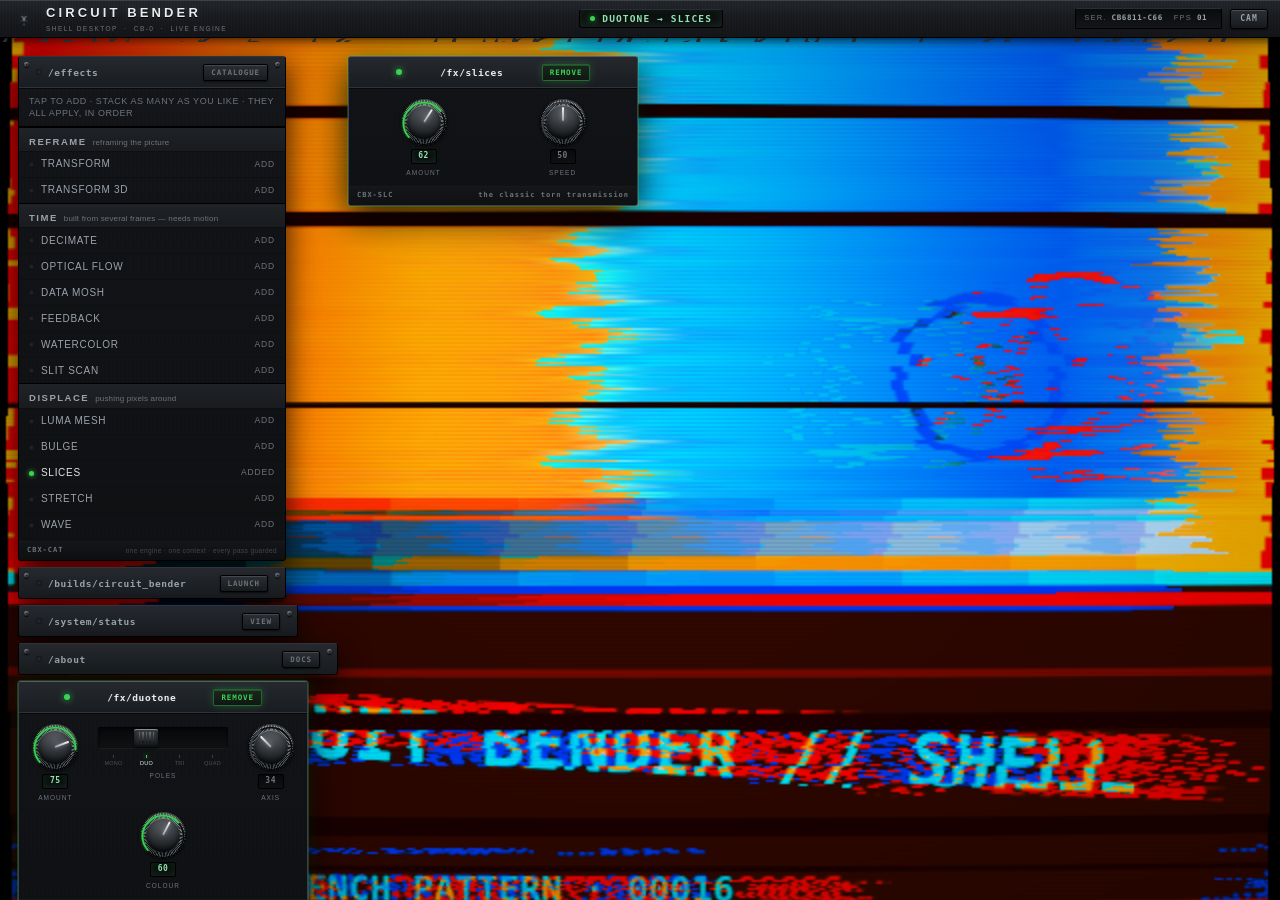
<file: index.html>
<!doctype html>
<html lang="en">
<head>
<meta charset="utf-8">
<meta name="viewport" content="width=device-width,initial-scale=1,viewport-fit=cover">
<meta name="theme-color" content="#0d0e10">
<meta name="apple-mobile-web-app-capable" content="yes">
<meta name="apple-mobile-web-app-status-bar-style" content="black-translucent">
<meta name="description" content="CIRCUIT BENDER SHELL — multi-build video synthesis and hardware signal bend environment running on WebGL2.">
<title>CIRCUIT BENDER // SHELL</title>
<link rel="stylesheet" href="assets/css/panel.css?v=32">
<link rel="stylesheet" href="assets/css/shell.css?v=32">
<link rel="icon" href="data:image/svg+xml,%3Csvg xmlns='http://www.w3.org/2000/svg' viewBox='0 0 32 32'%3E%3Crect width='32' height='32' fill='%230d0e10'/%3E%3Cpath d='M16 3 L18 14 L27 12 L19 17 L25 26 L16 19 L7 26 L13 17 L5 12 L14 14 Z' fill='%23e8eaed'/%3E%3C/svg%3E">
</head>
<body class="shell-body">

<!-- Single WebGL2 Canvas Stage: full-bleed background behind all panels -->
<canvas id="stage" class="shell-stage"></canvas>

<!-- Top Status / Header Bar -->
<header class="shell-head">
  <div class="shell-head__left">
    <div class="shell-head__mark" id="shell-brandmark"></div>
    <div class="shell-head__title">
      <b class="shell-head__name">CIRCUIT BENDER</b>
      <span class="shell-head__sub">SHELL DESKTOP &nbsp;·&nbsp; CB-0 &nbsp;·&nbsp; LIVE ENGINE</span>
    </div>
  </div>
  <div class="shell-head__center">
    <div class="shell-head__active-path">
      <span class="shell-head__dot"></span>
      <span id="shell-active-label">/builds/two_pole</span>
    </div>
  </div>
  <div class="shell-head__right">
    <div class="shell-head__plate">
      <span>SER.</span><b id="shell-serial">——</b>
      <span>FPS</span><b id="shell-fps">00</b>
    </div>
    <button type="button" class="shell-head__btn" id="shell-cam-btn" title="Toggle camera">CAM</button>
  </div>
</header>
<div class="shell-head__etch" id="shell-rule"></div>

<!-- Desktop Container containing all panels -->
<main class="shell-desktop" id="desktop">

  <!-- /effects — the catalogue. every effect, in the reference's own taxonomy -->
  <article class="shell-panel shell-panel--cat is-expanded" data-aux="cat" id="panel-cat">
    <header class="shell-panel__header">
      <i class="screw screw--tl"></i><i class="screw screw--tr"></i>
      <div class="shell-panel__title">
        <i class="shell-panel__led on"></i>
        <b class="shell-panel__path">/effects</b>
      </div>
      <div class="shell-panel__actions">
        <button type="button" class="shell-panel__act-btn on">CATALOGUE</button>
      </div>
    </header>
    <div class="shell-panel__body">
      <div class="cat-hint">tap to add &middot; stack as many as you like &middot; they all apply, in order</div>
      <div class="cat-list" id="cat-list"></div>
    </div>
    <footer class="shell-panel__footer">
      <span>CBX-CAT</span>
      <em>one engine &middot; one context &middot; every pass guarded</em>
    </footer>
  </article>

  <!-- /builds/circuit_bender -->
  <article class="shell-panel shell-panel--bender" data-aux="bender" id="panel-bender">
    <header class="shell-panel__header">
      <i class="screw screw--tl"></i><i class="screw screw--tr"></i>
      <div class="shell-panel__title">
        <i class="shell-panel__led"></i>
        <b class="shell-panel__path">/builds/circuit_bender</b>
      </div>
      <div class="shell-panel__actions">
        <button type="button" class="shell-panel__act-btn">LAUNCH</button>
      </div>
    </header>
    <div class="shell-panel__body">
      <div class="shell-bender-box">
        <div class="shell-bender-box__desc">
          <b>FULL INSTRUMENT RIG</b>
          <span>12 soldered bends &middot; 8-pin REWIRE matrix &middot; 16 modules &middot; 110 real controls</span>
        </div>
        <a href="bender/" class="shell-bender-launch">
          <b>OPEN CIRCUIT BENDER</b>
          <em>LAUNCH DEEP INSTRUMENT &rarr;</em>
        </a>
      </div>
    </div>
    <footer class="shell-panel__footer">
      <span>CB-1 HARDWARE</span>
      <em>dedicated deep surface · discrete build</em>
    </footer>
  </article>

  <!-- /system/status -->
  <article class="shell-panel shell-panel--sys" data-aux="status" id="panel-status">
    <header class="shell-panel__header">
      <i class="screw screw--tl"></i><i class="screw screw--tr"></i>
      <div class="shell-panel__title">
        <i class="shell-panel__led"></i>
        <b class="shell-panel__path">/system/status</b>
      </div>
      <div class="shell-panel__actions">
        <button type="button" class="shell-panel__act-btn">VIEW</button>
      </div>
    </header>
    <div class="shell-panel__body">
      <div class="shell-status-grid">
        <div class="shell-status-item">
          <span class="shell-status-item__k">FPS</span>
          <b class="shell-status-item__v" id="sys-fps">60</b>
        </div>
        <div class="shell-status-item">
          <span class="shell-status-item__k">FRAME TIME</span>
          <b class="shell-status-item__v" id="sys-ms">16.6ms</b>
        </div>
        <div class="shell-status-item">
          <span class="shell-status-item__k">BUFFER RES</span>
          <b class="shell-status-item__v" id="sys-res">640&times;480</b>
        </div>
        <div class="shell-status-item">
          <span class="shell-status-item__k">WEBGL CTX</span>
          <b class="shell-status-item__v">1 (SHARED)</b>
        </div>
        <div class="shell-status-item shell-status-item--wide">
          <span class="shell-status-item__k">SENSOR</span>
          <b class="shell-status-item__v" id="sys-sensor">OPENING…</b>
        </div>
        <div class="shell-status-item shell-status-item--wide">
          <span class="shell-status-item__k">ACTIVE BUILD</span>
          <b class="shell-status-item__v" id="sys-build">/builds/two_pole</b>
        </div>
      </div>
      <div class="shell-status-actions">
        <button type="button" class="shell-btn" id="sys-cam-btn"><b>FLIP CAMERA</b></button>
        <button type="button" class="shell-btn" id="sys-qual-btn"><b>QUAL: MID</b></button>
        <button type="button" class="shell-btn shell-btn--red" id="sys-reset-btn"><b>RESET PARAMS</b></button>
      </div>
    </div>
    <footer class="shell-panel__footer">
      <span>SYS-STAT</span>
      <em>live pipeline monitor · zero-overhead telemetry</em>
    </footer>
  </article>

  <!-- /about -->
  <article class="shell-panel shell-panel--about" data-aux="about" id="panel-about">
    <header class="shell-panel__header">
      <i class="screw screw--tl"></i><i class="screw screw--tr"></i>
      <div class="shell-panel__title">
        <i class="shell-panel__led"></i>
        <b class="shell-panel__path">/about</b>
      </div>
      <div class="shell-panel__actions">
        <button type="button" class="shell-panel__act-btn">DOCS</button>
      </div>
    </header>
    <div class="shell-panel__body">
      <div class="shell-about-content">
        <p class="shell-placeholder-note">[PLACEHOLDER &mdash; COPY TO BE PROVIDED BY OWNER]</p>
        <p>CIRCUIT BENDER SHELL (CB-0) is a multi-build visual workspace. All preset tiles and instruments execute live on a single shared WebGL2 video pipeline over a full-bleed camera stage.</p>
        <p>Select any tile or adjust its hardware knobs to route parameters into the signal path. The deep instrument with 12 soldered bends, probe wiring, and rack modulation is housed at <a href="bender/">/builds/circuit_bender</a>.</p>
      </div>
    </div>
    <footer class="shell-panel__footer">
      <span>ARCHIVE</span>
      <em>hardware specification · signal route map</em>
    </footer>
  </article>

</main>

<script src="assets/js/sigil.js?v=32"></script>
<script src="assets/js/ui.js?v=32"></script>
<script src="assets/js/engine.js?v=32"></script>
<script src="assets/js/shell.js?v=32"></script>
</body>
</html>
</file>
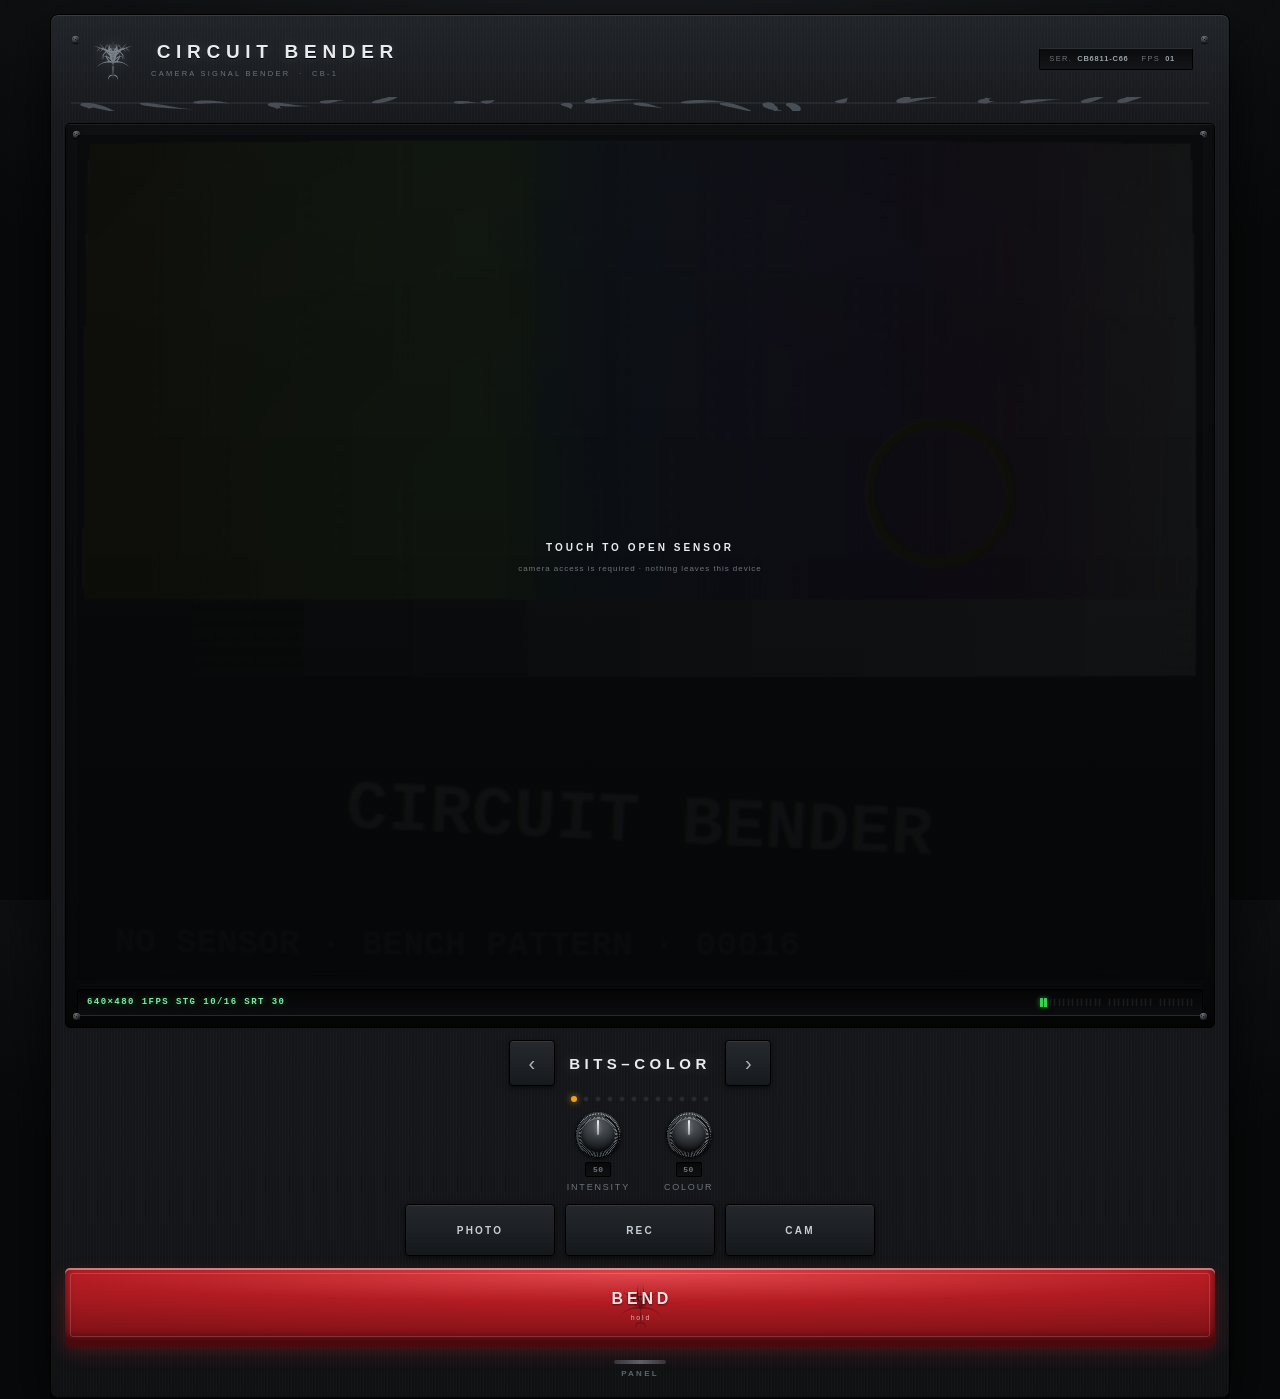
<file: bender/index.html>
<!doctype html>
<html lang="en">
<head>
<meta charset="utf-8">
<meta name="viewport" content="width=device-width,initial-scale=1,viewport-fit=cover">
<meta name="theme-color" content="#0d0e10">
<meta name="apple-mobile-web-app-capable" content="yes">
<meta name="apple-mobile-web-app-status-bar-style" content="black-translucent">
<meta name="description" content="CIRCUIT BENDER — bend your live camera signal in real time. Short the pins, turn the knobs, break the picture.">
<title>CIRCUIT BENDER</title>
<link rel="stylesheet" href="../assets/css/panel.css?v=32">
<link rel="icon" href="data:image/svg+xml,%3Csvg xmlns='http://www.w3.org/2000/svg' viewBox='0 0 32 32'%3E%3Crect width='32' height='32' fill='%230d0e10'/%3E%3Cpath d='M16 3 L18 14 L27 12 L19 17 L25 26 L16 19 L7 26 L13 17 L5 12 L14 14 Z' fill='%23e8eaed'/%3E%3C/svg%3E">
</head>
<body>

<div class="device">

  <!-- ══ head ══ -->
  <header class="head">
    <i class="screw screw--tl"></i><i class="screw screw--tr"></i>
    <div class="head__mark" id="brandmark"></div>
    <div class="head__id">
      <b class="head__name">CIRCUIT BENDER</b>
      <span class="head__sub">CAMERA SIGNAL BENDER &nbsp;·&nbsp; CB-1</span>
    </div>
    <div class="head__plate">
      <span>SER.</span><b id="serial">——</b>
      <span>FPS</span><b id="fps">00</b>
    </div>
  </header>
  <div class="etch" id="rule-a"></div>

  <!-- ══ front door — twelve shorts, two knobs, the shutter ══ -->
  <section class="front" id="front">

  <section class="screen">
    <div class="screen__bezel">
      <i class="screw screw--tl"></i><i class="screw screw--tr"></i>
      <i class="screw screw--bl"></i><i class="screw screw--br"></i>
      <div class="tube">
        <canvas id="glass"></canvas>
        <div class="tube__glare"></div>
        <div class="flash" id="flash"></div>
        <button class="start" id="start" type="button">
          <b>TOUCH TO OPEN SENSOR</b>
          <em>camera access is required · nothing leaves this device</em>
        </button>
      </div>
      <div class="strip">
        <div class="crt" id="crt">STANDBY</div>
        <div class="meters" id="meters"></div>
      </div>
    </div>
  </section>

    <!-- the twelve, by the pins they short -->
    <div class="bendsel">
      <button class="bendsel__arrow" id="bend-prev" type="button" aria-label="previous bend">&lsaquo;</button>
      <b class="bendsel__name" id="bend-name">&mdash;</b>
      <button class="bendsel__arrow" id="bend-next" type="button" aria-label="next bend">&rsaquo;</button>
    </div>
    <div class="bendsel__dots" id="bend-dots"></div>

    <div class="front__knobs" id="front-knobs"></div>

    <div class="front__row">
      <button class="fbtn" id="b-shot" type="button"><b>PHOTO</b></button>
      <button class="fbtn fbtn--rec" id="b-rec" type="button"><b>REC</b></button>
      <button class="fbtn" id="b-cam" type="button"><b>CAM</b></button>
    </div>

    <button class="big" id="b-bend" type="button">
      <span class="big__ring"></span>
      <b>BEND</b><em>hold</em>
    </button>

    <button class="deep-handle" id="deep-handle" type="button">
      <i></i><span>PANEL</span>
    </button>
  </section>

  <!-- ══ deep layer — the probe, then the knobs it earned ══ -->
  <div class="deep" id="deep">
  <button class="deep-close" id="deep-close" type="button" aria-label="close panel">CLOSE PANEL</button>

  <!-- ══ transport ══ -->
  <section class="transport">
    <div class="transport__grid">
      <button class="pb pb--amber" id="b-scram" type="button"><b>SCRAMBLE</b><em>R</em></button>
      <button class="pb" id="b-hold"  type="button"><b>HOLD</b><em>F</em></button>
      <button class="pb pb--red" id="b-kill"  type="button"><b>KILL</b><em>X</em></button>
      <button class="pb" id="b-qual"  type="button"><b>MID</b><em>res</em></button>
    </div>
  </section>

  <!-- ══ rewire — short two pins of the imaginary sensor chip together ══ -->
  <section class="wire">
    <div class="wire__head">
      <i class="wire__led" id="wire-led"></i>
      <b>REWIRE</b>
      <em>drag one pin onto another to short them · tap a wire to cut it</em>
    </div>

    <div class="chip" id="chip">
      <div class="chip__col chip__col--l" id="pins-l"></div>
      <div class="chip__ic">
        <span class="chip__notch"></span>
        <span class="chip__name">CBX&#8209;01</span>
      </div>
      <div class="chip__col chip__col--r" id="pins-r"></div>
      <svg class="chip__wires" id="chip-wires" aria-hidden="true"></svg>
    </div>

    <div class="wire__read" id="wire-read">CHIP INTACT — NO BRIDGES</div>

    <div class="bay">
      <div class="bay__lab">AUTO<br>MOVE</div>
      <div class="bay__jacks" id="patchbay"></div>
      <div class="bay__hint">drag one onto a knob &rarr; that knob moves by itself. PULL removes it.</div>
    </div>
  </section>

  <div class="etch" id="rule-b"></div>

  <!-- ══ rack ══ -->
  <main class="rack" id="rack"></main>

  <footer class="foot">
    <i class="screw screw--bl"></i><i class="screw screw--br"></i>
    <span>CIRCUIT BENDER CB-1 · NO SIGNAL LEAVES THIS DEVICE · <b id="foot-ser"></b></span>
    <span class="foot__keys">SPACE bend · R scramble · F hold · C frame · V tape · X kill
      &nbsp;|&nbsp; shift-drag = fine · double-click = default · tap a number to type one</span>
  </footer>
  </div><!-- /.deep -->
</div>

<script src="../assets/js/sigil.js?v=32"></script>
<script src="../assets/js/ui.js?v=32"></script>
<script src="../assets/js/engine.js?v=32"></script>
<script src="../assets/js/app.js?v=32"></script>
<script>document.getElementById('foot-ser').textContent = localStorage.getItem('circuitbender.serial')||'';</script>
</body>
</html>
</file>
<file: assets/css/panel.css>
/* ══════════════════════════════════════════════════════════════
   CIRCUIT BENDER CB-1 — enclosure

   Two references, held together:
   · SONY, c.1981-95 — graphite and brushed silver, ribbed slide switches,
     engraved scales with numerals, tiny wide-tracked type, restraint. The
     object is a real consumer product, not a kitchen-table build.
   · CYBER SIGILISM — the silkscreen. Hairline tapering thorns, barbed
     junctions, a bilateral spine. Grown from the unit's serial, so no two
     panels carry the same marks.
   ══════════════════════════════════════════════════════════════ */

:root{
  --bg:#08090a;
  --case:#141619;
  --panel:#191b1f;
  --panel-hi:#1f2226;
  --inset:#0c0d0f;
  --metal-a:#42464c;
  --metal-b:#22252a;
  --metal-c:#2c3036;
  --edge:#000;
  --hair:rgba(255,255,255,.055);
  --dim:#6d747b;
  --mid:#9aa2aa;
  --hot:#e9ecef;
  --red:#d8232a;
  --grn:#39d353;
  --amb:#f0a020;
  --blu:#4fc8ff;
  --gap:10px;
  --r:3px;
}

*{ box-sizing:border-box; margin:0; padding:0; }
html,body{ height:100%; }
body{
  background:
    radial-gradient(120% 80% at 50% -10%, #1b1e22 0%, transparent 60%),
    var(--bg);
  color:var(--mid);
  font:400 11px/1.4 -apple-system,BlinkMacSystemFont,"Helvetica Neue",Inter,Arial,sans-serif;
  -webkit-font-smoothing:antialiased;
  overscroll-behavior:none;
  -webkit-user-select:none; user-select:none;
  -webkit-tap-highlight-color:transparent;
  padding:14px 12px calc(14px + env(safe-area-inset-bottom));
}
body.is-fault{ filter:saturate(.2); }

/* ── the enclosure ─────────────────────────────────────────── */
.device{
  max-width:1180px; margin:0 auto;
  background:
    /* fine vertical brush, the way a Sony fascia catches light */
    repeating-linear-gradient(90deg, rgba(255,255,255,.014) 0 1px, transparent 1px 3px),
    linear-gradient(180deg, #212429 0%, #16181b 8%, #131518 92%, #0e1012 100%);
  border-radius:8px;
  border:1px solid #000;
  box-shadow:
    inset 0 1px 0 rgba(255,255,255,.10),
    inset 0 -1px 0 rgba(0,0,0,.9),
    0 22px 60px rgba(0,0,0,.75),
    0 2px 0 #000;
  padding:14px;
  position:relative;
}

/* ── screws ───────────────────────────────────────────────── */
.screw{
  position:absolute; width:7px; height:7px; border-radius:50%;
  background:radial-gradient(circle at 35% 30%, #6a6f76, #24272b 62%, #0d0f11);
  box-shadow:inset 0 .5px 0 rgba(255,255,255,.35), 0 1px 1px rgba(0,0,0,.8);
}
.screw::after{
  content:''; position:absolute; inset:2px 1px; border-radius:1px;
  background:linear-gradient(180deg, transparent 42%, rgba(0,0,0,.75) 42% 58%, transparent 58%);
  transform:rotate(28deg);
}
.screw--tl{ left:7px;  top:7px; }
.screw--tr{ right:7px; top:7px; }
.screw--bl{ left:7px;  bottom:7px; }
.screw--br{ right:7px; bottom:7px; }

/* ── head ─────────────────────────────────────────────────── */
.head{
  display:flex; align-items:center; gap:12px;
  padding:4px 22px 12px;
  position:relative;
}
.head__mark{ color:#7d868f; flex:0 0 auto; line-height:0;
  filter:drop-shadow(0 0 8px rgba(233,236,239,.14)); }
.head__id{ flex:1 1 auto; min-width:0; }
.head__name{
  display:block; font-size:19px; font-weight:800; letter-spacing:.30em;
  color:var(--hot); text-indent:.30em;
  text-shadow:0 1px 0 #000, 0 0 14px rgba(233,236,239,.16);
}
.head__sub{
  display:block; font-size:7.5px; letter-spacing:.30em; color:var(--dim);
  margin-top:3px;
}
.head__plate{
  flex:0 0 auto; display:flex; gap:5px; align-items:baseline;
  font-size:7.5px; letter-spacing:.18em; color:var(--dim);
  background:linear-gradient(180deg,#0a0b0c,#131518);
  border:1px solid #000; border-top-color:#2a2e33;
  border-radius:2px; padding:5px 9px;
}
.head__plate b{ color:var(--mid); font-weight:600; letter-spacing:.10em; }
.head__plate span + b{ margin-right:8px; }

/* ── sigil etch rule ──────────────────────────────────────── */
.etch{
  color:#474e56; line-height:0; margin:0 6px 12px;
  height:14px; overflow:hidden;
}
.etch svg{ width:100%; height:14px; display:block; }

/* ── top block: screen beside transport on a desk, stacked on a phone ── */
.top{
  display:grid; gap:12px; margin-bottom:12px;
  grid-template-columns:minmax(0,1.15fr) minmax(0,1fr);
  grid-template-areas:'screen transport' 'screen wire';
  align-items:start;
}
.screen{ grid-area:screen; }
.transport{ grid-area:transport; }
.wire{ grid-area:wire; }
@media (max-width:900px){
  .top{ grid-template-columns:1fr; grid-template-areas:'screen' 'transport' 'wire'; }
}
.screen__bezel{
  position:relative; padding:11px;
  background:linear-gradient(180deg,#0f1113,#08090a);
  border:1px solid #000;
  border-radius:5px;
  box-shadow:inset 0 1px 0 rgba(255,255,255,.07), inset 0 -14px 26px rgba(0,0,0,.55);
}
.tube{
  position:relative; overflow:hidden;
  border-radius:4px;
  background:#000;
  box-shadow:inset 0 0 0 1px #000, inset 0 0 44px rgba(0,0,0,.95);
  aspect-ratio:4/3;
  max-height:min(56vh, 430px);
}
@supports not (aspect-ratio:1){ .tube{ height:340px; } }
#glass{
  display:block; width:100%; height:100%; object-fit:contain;
  image-rendering:auto;
}
.tube__glare{
  position:absolute; inset:0; pointer-events:none;
  background:
    radial-gradient(130% 90% at 50% -18%, rgba(255,255,255,.09), transparent 55%),
    radial-gradient(100% 100% at 50% 50%, transparent 58%, rgba(0,0,0,.55) 100%);
}
.flash{ position:absolute; inset:0; background:#fff; opacity:0; pointer-events:none; }
.flash.go{ animation:fl .22s ease-out; }
@keyframes fl{ from{ opacity:.85 } to{ opacity:0 } }

.start{
  position:absolute; inset:0; display:flex; flex-direction:column;
  align-items:center; justify-content:center; gap:8px;
  background:linear-gradient(180deg,rgba(10,11,12,.94),rgba(6,7,8,.97));
  border:0; cursor:pointer; color:var(--mid); font:inherit;
}
.start b{ font-size:10px; letter-spacing:.30em; color:var(--hot); }
.start em{ font-size:8px; letter-spacing:.12em; font-style:normal; color:var(--dim); }

/* ── CRT readout strip ────────────────────────────────────── */
.strip{
  display:flex; align-items:center; gap:12px; margin-top:9px;
  background:linear-gradient(180deg,#050506,#0b0c0e);
  border:1px solid #000; border-bottom-color:#242a2e;
  border-radius:3px; padding:6px 9px;
}
.crt{
  flex:1 1 auto; min-width:0; overflow:hidden; white-space:nowrap;
  font:600 9px/1.5 ui-monospace,SFMono-Regular,Menlo,monospace;
  letter-spacing:.16em; color:#7fe6a4;
  text-shadow:0 0 7px rgba(57,211,83,.55);
}
.meters{ display:flex; gap:7px; flex:0 0 auto; }
.meter{ display:flex; gap:1.5px; align-items:center; }
.meter i{
  width:3px; height:9px; border-radius:.5px;
  background:#191c1f; box-shadow:inset 0 0 0 .5px #000;
  transition:background .09s linear;
}
.meter i.on{ background:var(--grn); box-shadow:0 0 5px rgba(57,211,83,.75); }
.meter--amber i.on{ background:var(--amb); box-shadow:0 0 5px rgba(240,160,32,.75); }
.meter--red i.on{ background:var(--red); box-shadow:0 0 6px rgba(216,35,42,.85); }

/* ── transport ────────────────────────────────────────────── */
.transport{ display:flex; gap:12px; align-items:stretch; }

.big{
  flex:0 0 auto; width:118px;
  position:relative; border:0; cursor:pointer; font:inherit;
  border-radius:5px; padding:14px 0 12px;
  color:#ffdfe0;
  background:
    radial-gradient(120% 90% at 50% 8%, #e0454a 0%, #b21c22 42%, #7d1116 100%);
  box-shadow:
    inset 0 2px 0 rgba(255,255,255,.42),
    inset 0 -4px 8px rgba(0,0,0,.55),
    0 5px 0 #4a0a0d,
    0 9px 20px rgba(216,35,42,.28);
  transition:transform .05s, box-shadow .05s;
  touch-action:none;
}
.big b{ display:block; font-size:16px; font-weight:800; letter-spacing:.24em; text-indent:.24em;
        text-shadow:0 1px 2px rgba(0,0,0,.55); }
.big em{ display:block; font-style:normal; font-size:7px; letter-spacing:.26em;
         opacity:.72; margin-top:3px; text-indent:.26em; }
.big__ring{
  position:absolute; inset:5px; border-radius:3px;
  border:1px solid rgba(255,255,255,.16); pointer-events:none;
}
.big__sig{
  position:absolute; inset:0; display:flex; align-items:center; justify-content:center;
  pointer-events:none; color:rgba(0,0,0,.30); line-height:0;
}
.big__sig svg{ width:78%; height:78%; }
.big b, .big em{ position:relative; z-index:1; }
.big.on{
  transform:translateY(4px);
  box-shadow:inset 0 2px 0 rgba(255,255,255,.28), inset 0 -2px 6px rgba(0,0,0,.6),
             0 1px 0 #4a0a0d, 0 0 34px rgba(255,60,66,.6);
}

.transport__grid{
  flex:1 1 auto; display:grid; gap:6px;
  grid-template-columns:repeat(auto-fit,minmax(76px,1fr));
}
.pb{
  border:1px solid #000; border-radius:3px; cursor:pointer; font:inherit;
  padding:8px 4px 6px; color:var(--mid);
  background:linear-gradient(180deg,#2b2f34 0%,#1c1f23 52%,#15171a 100%);
  box-shadow:inset 0 1px 0 rgba(255,255,255,.16), inset 0 -2px 4px rgba(0,0,0,.5), 0 2px 0 #000;
  transition:transform .05s, box-shadow .05s, color .12s;
}
.pb b{ display:block; font-size:8.5px; font-weight:700; letter-spacing:.17em; }
.pb em{ display:block; font-style:normal; font-size:6.5px; letter-spacing:.2em;
        color:#565d64; margin-top:3px; }
.pb:active{ transform:translateY(2px); box-shadow:inset 0 1px 3px rgba(0,0,0,.7); }
.pb.on{ color:var(--hot); box-shadow:inset 0 0 0 1px rgba(255,255,255,.14),
        inset 0 1px 0 rgba(255,255,255,.2), 0 0 16px rgba(233,236,239,.14), 0 2px 0 #000; }
.pb--red.on, .pb--rec.on{ color:#ffd9da; background:linear-gradient(180deg,#8e191e,#5d1114);
        box-shadow:0 0 20px rgba(216,35,42,.55), inset 0 1px 0 rgba(255,255,255,.25); }
.pb--rec.on b::before{
  content:'●'; color:#ff4b52; margin-right:5px; animation:blip 1s steps(2,end) infinite;
}
@keyframes blip{ 50%{ opacity:.15 } }
.pb--amber:active{ color:var(--amb); }

/* ── patch bay ────────────────────────────────────────────── */
.bay{
  display:flex; align-items:center; gap:12px;
  background:linear-gradient(180deg,#111316,#0b0c0e);
  border:1px solid #000; border-top-color:#262a2f; border-radius:4px;
  padding:8px 11px;
}
.bay__lab{
  flex:0 0 auto; font-size:7px; font-weight:700; letter-spacing:.22em;
  color:var(--dim); line-height:1.5;
}
.bay__jacks{ display:flex; gap:9px; flex:0 0 auto; }
.bay__hint{
  flex:1 1 auto; text-align:right; font-size:7px; letter-spacing:.14em; color:#4d545a;
}
.jack{
  --c:#4fc8ff;
  display:flex; flex-direction:column; align-items:center; gap:4px;
  background:none; border:0; cursor:pointer; font:inherit; padding:2px;
}
.jack__hole{
  width:19px; height:19px; border-radius:50%;
  background:radial-gradient(circle at 50% 42%, #000 0 32%, #35393f 34%, #1a1d21 62%, #0a0b0c 100%);
  box-shadow:inset 0 1px 0 rgba(255,255,255,.22), 0 1px 2px rgba(0,0,0,.8);
  display:block; transition:box-shadow .14s;
}
.jack__cap{ font-size:6.5px; letter-spacing:.16em; color:var(--dim); }
.jack.armed .jack__hole{
  box-shadow:inset 0 1px 0 rgba(255,255,255,.22), 0 0 0 2px var(--c), 0 0 16px var(--c);
}
.jack.armed .jack__cap{ color:var(--hot); }
.jack--clr{ --c:#8a9199; }
body.is-patching .mod__body{ cursor:crosshair; }
body.is-patching .knob, body.is-patching .fader{ box-shadow:0 0 0 1px rgba(255,255,255,.2); }

/* ── rack ─────────────────────────────────────────────────── */
.rack{
  position:relative;
  display:grid; gap:var(--gap);
  grid-template-columns:repeat(auto-fill,minmax(215px,1fr));
  align-items:start;
}
/* the silkscreen: one large grown sigil sitting under the whole rack, at the
   threshold of visible — the way a real fascia carries a printed mark */
.rack__wash{
  position:absolute; inset:-10px; pointer-events:none; z-index:0;
  color:#22262b; display:flex; align-items:center; justify-content:center;
  overflow:hidden;
}
.rack__wash svg{ width:min(78%,760px); height:auto; opacity:.5; }
.mod{ position:relative; z-index:1; }
.mod{
  background:linear-gradient(180deg,var(--panel-hi) 0%,var(--panel) 18%,#141619 100%);
  border:1px solid #000; border-top-color:#2b2f35;
  border-radius:var(--r);
  box-shadow:inset 0 1px 0 rgba(255,255,255,.07), 0 2px 6px rgba(0,0,0,.5);
  padding:8px 9px 11px;
  transition:opacity .18s, filter .18s;
}
.mod--wide{ grid-column:span 2; }
.mod.off{ opacity:.34; filter:grayscale(1) brightness(.8); }

.mod__head{
  display:flex; align-items:center; gap:8px;
  padding-bottom:7px; margin-bottom:9px;
  border-bottom:1px solid rgba(255,255,255,.05);
  box-shadow:0 1px 0 rgba(0,0,0,.55);
}
.mod__name{ flex:1 1 auto; min-width:0; }
.mod__name b{ display:block; font-size:8.5px; font-weight:700; letter-spacing:.2em; color:var(--mid); }
.mod__name em{ display:block; font-style:normal; font-size:6.5px; letter-spacing:.12em;
               color:#4e555c; margin-top:2px; }
.mod__sigil{ flex:0 0 auto; color:#3f464e; line-height:0; opacity:.9; }
.mod.off .mod__sigil{ color:#22262a; }

.mod__body{
  display:flex; flex-wrap:wrap; gap:12px 14px; align-items:flex-start;
}

/* ── control shell ────────────────────────────────────────── */
.ctl{
  --patch:transparent;
  flex:0 0 auto;
  display:flex; flex-direction:column; align-items:center; gap:4px;
  position:relative;
}
.ctl__cap{
  font-size:6.5px; letter-spacing:.16em; color:var(--dim);
  text-align:center; white-space:nowrap; max-width:88px; overflow:hidden;
  text-overflow:ellipsis;
}
.ctl.is-patched .ctl__cap{ color:var(--hot); }
.ctl.is-patched::after{
  content:''; position:absolute; left:50%; top:-3px; width:5px; height:5px;
  margin-left:-2.5px; border-radius:50%;
  background:var(--patch); box-shadow:0 0 7px var(--patch);
}
/* the live value, always visible — not a tooltip that appears on drag */
.num{
  font:600 8px/1 ui-monospace,SFMono-Regular,Menlo,monospace;
  letter-spacing:.06em; color:var(--dim);
  background:linear-gradient(180deg,#08090a,#0e1012);
  border:1px solid #000; border-radius:2px;
  padding:2.5px 5px; cursor:text; min-width:26px; text-align:center;
  transition:color .12s, box-shadow .12s;
}
.ctl:not(.is-zero) .num{ color:#8fe6b0; box-shadow:inset 0 0 8px rgba(57,211,83,.14); }

/* ── KNOB ─────────────────────────────────────────────────── */
/* aspect-ratio pinned AND flex frozen. inside a flex column a knob will
   otherwise be squashed to an ellipse the instant the row runs tight —
   which is exactly what happened before. */
.knob{
  --d:46px; --t:0;
  position:relative;
  width:var(--d); height:var(--d);
  min-width:var(--d); min-height:var(--d);
  aspect-ratio:1 / 1;
  flex:0 0 auto;
  cursor:ns-resize; touch-action:none;
  border-radius:50%;
  outline:none;
}
.knob__arc{ position:absolute; inset:-4px; width:calc(100% + 8px); height:calc(100% + 8px);
            pointer-events:none; overflow:visible; }
.knob__trk{ fill:none; stroke:#0a0b0c; stroke-width:3.2; stroke-linecap:round; }
.knob__val{
  fill:none; stroke:var(--grn); stroke-width:3.2; stroke-linecap:round;
  stroke-dasharray:0 199;
  filter:drop-shadow(0 0 3px rgba(57,211,83,.65));
  transition:stroke-dasharray .04s linear;
}
.ctl.is-zero .knob__val{ stroke:#3a4046; filter:none; }
.ctl.is-patched .knob__val{ stroke:var(--patch); filter:drop-shadow(0 0 4px var(--patch)); }

.knob__ring{
  position:absolute; inset:0; border-radius:50%;
  background:
    /* the fine ribbed collar — Sony's knurl, not a chunky synth grip */
    repeating-conic-gradient(from 0deg,
      #6e757d 0deg 2.2deg, #191c20 2.2deg 4.4deg);
  box-shadow:inset 0 0 0 1px #000, 0 1px 3px rgba(0,0,0,.85);
}
/* a soft top-light across the collar so it reads as a turned metal edge
   rather than a flat dazzle pattern */
.knob__ring::after{
  content:''; position:absolute; inset:0; border-radius:50%;
  background:linear-gradient(200deg, rgba(255,255,255,.34) 0%, rgba(255,255,255,0) 42%,
                             rgba(0,0,0,.55) 100%);
}
.knob__body{
  position:absolute; inset:6px; border-radius:50%;
  background:
    linear-gradient(180deg, rgba(255,255,255,.13), rgba(0,0,0,.3)),
    radial-gradient(circle at 50% 32%, #4a4f56 0%, #2b2f34 46%, #1a1d21 76%, #101214 100%);
  box-shadow:
    inset 0 1px 0 rgba(255,255,255,.30),
    inset 0 -2px 5px rgba(0,0,0,.7),
    0 1px 2px rgba(0,0,0,.6);
}
.knob__ptr{
  position:absolute; left:50%; top:50%;
  width:2px; height:44%;
  transform-origin:50% 100%;
  transform:translate(-50%,-100%) rotate(-138deg);
  background:linear-gradient(180deg,#f2f4f6,#9aa1a8);
  border-radius:1px;
  box-shadow:0 0 4px rgba(255,255,255,.35);
}
.knob:focus-visible{ box-shadow:0 0 0 2px var(--blu); }
.knob.is-live .knob__body{ box-shadow:inset 0 1px 0 rgba(255,255,255,.4),
                           inset 0 -2px 5px rgba(0,0,0,.7), 0 0 14px rgba(79,200,255,.35); }

/* ── SLIDE SWITCH — the Sony control ──────────────────────── */
.ctl--slide{ --n:2; --tw:24px; width:calc(var(--n) * 30px + 16px); max-width:158px; }
.slide{
  width:100%; padding:3px; cursor:ew-resize; touch-action:none; outline:none;
  border-radius:3px;
}
.slide__track{
  position:relative; height:22px; border-radius:2px;
  background:linear-gradient(180deg,#060708,#101214);
  box-shadow:inset 0 1px 3px rgba(0,0,0,.9), inset 0 -1px 0 rgba(255,255,255,.06);
}
.slide__thumb{
  position:absolute; top:2px; bottom:2px; left:1px; width:var(--tw);
  border-radius:2px;
  display:flex; align-items:center; justify-content:center; gap:2px;
  background:linear-gradient(180deg,#3c4147 0%,#292d32 55%,#1a1d21 100%);
  box-shadow:inset 0 1px 0 rgba(255,255,255,.4), inset 0 -2px 4px rgba(0,0,0,.6),
             0 1px 2px rgba(0,0,0,.75);
  transition:left .11s cubic-bezier(.3,1.4,.5,1);
}
.slide__thumb i{
  width:1.5px; height:11px; border-radius:.5px;
  background:linear-gradient(180deg,rgba(255,255,255,.30),rgba(0,0,0,.55));
}
.slide.is-live .slide__thumb{ transition:none; box-shadow:inset 0 1px 0 rgba(255,255,255,.5),
                              0 0 12px rgba(79,200,255,.4); }
.slide:focus-visible .slide__track{ box-shadow:0 0 0 2px var(--blu); }
.slide__marks{
  display:flex; width:100%; padding:0 2px; margin-top:1px;
}
.slide__mark{
  font-size:5.5px; letter-spacing:.04em; color:#4b5158; cursor:pointer;
  padding:3px 0 0; position:relative; flex:1 1 0; text-align:center;
  white-space:nowrap;
}
.slide__mark::before{
  content:''; position:absolute; left:50%; top:-2px; width:1px; height:3px;
  background:#3a4046;
}
.slide__mark.on{ color:var(--hot); }
.slide__mark.on::before{ background:var(--grn); box-shadow:0 0 4px var(--grn); }

/* ── FADER — engraved 0–10 scale, Sony volume ─────────────── */
.ctl--fader{ --ch:19px; }
.fader{
  position:relative; display:flex; gap:5px; height:80px;
  cursor:ns-resize; touch-action:none; outline:none;
}
.fader__scale{ position:relative; width:13px; }
.fader__tick{
  position:absolute; right:0; width:5px; height:1px; background:#3d434a;
  transform:translateY(50%);
}
.fader__tick.maj{ width:8px; background:#5b626a; }
.fader__tick b{
  position:absolute; right:9px; top:-4.5px;
  font-size:5.5px; font-weight:600; color:#565d65; letter-spacing:0;
}
.fader__slot{
  position:relative; width:22px; border-radius:2px;
  background:linear-gradient(90deg,#0a0b0c,#141619 45%,#0a0b0c);
  box-shadow:inset 0 0 0 1px #000, inset 1px 0 3px rgba(0,0,0,.8);
}
.fader__slot::before{
  content:''; position:absolute; left:50%; top:6px; bottom:6px; width:2px;
  margin-left:-1px; border-radius:1px;
  background:linear-gradient(180deg,#000,#1a1d21);
  box-shadow:inset 0 0 2px rgba(0,0,0,.9);
}
.fader__cap{
  position:absolute; left:-2px; right:-2px; height:var(--ch);
  display:flex; flex-direction:column; align-items:center; justify-content:center; gap:2px;
  border-radius:2px;
  background:linear-gradient(180deg,#4a4f56 0%,#2d3137 48%,#191c20 100%);
  box-shadow:inset 0 1px 0 rgba(255,255,255,.42), inset 0 -2px 4px rgba(0,0,0,.6),
             0 2px 4px rgba(0,0,0,.8);
}
.fader__cap i{ width:12px; height:1.5px; border-radius:.5px;
               background:linear-gradient(180deg,rgba(255,255,255,.28),rgba(0,0,0,.5)); }
.fader__cap::after{
  content:''; position:absolute; left:2px; right:2px; height:1px;
  background:var(--grn); box-shadow:0 0 5px var(--grn);
}
.ctl.is-zero .fader__cap::after{ background:#3a4046; box-shadow:none; }
.fader.is-live .fader__cap{ box-shadow:inset 0 1px 0 rgba(255,255,255,.5), 0 0 14px rgba(79,200,255,.4); }
.fader:focus-visible .fader__slot{ box-shadow:0 0 0 2px var(--blu); }

/* ── ROCKER ───────────────────────────────────────────────── */
.rock{ display:flex; align-items:center; gap:6px; flex:0 0 auto; }
.rock__sw{
  position:relative; width:26px; height:15px; padding:0; border:1px solid #000;
  border-radius:2px; cursor:pointer;
  background:linear-gradient(180deg,#0a0b0c,#141619);
  box-shadow:inset 0 1px 3px rgba(0,0,0,.85);
}
.rock__sw i{
  position:absolute; top:1px; bottom:1px; left:1px; width:11px; border-radius:1.5px;
  background:linear-gradient(180deg,#4d5259,#2a2e33 55%,#1a1d21);
  box-shadow:inset 0 1px 0 rgba(255,255,255,.42), 0 1px 2px rgba(0,0,0,.7);
  transition:left .13s cubic-bezier(.3,1.5,.5,1);
}
.rock.on .rock__sw i{ left:calc(100% - 12px); }
.rock__led{
  width:5px; height:5px; border-radius:50%; flex:0 0 auto;
  background:#1a1d20; box-shadow:inset 0 0 0 .5px #000;
  transition:background .12s, box-shadow .12s;
}
.rock.on .rock__led{ background:var(--grn); box-shadow:0 0 7px rgba(57,211,83,.85); }
.rock__cap{ font-size:6.5px; letter-spacing:.16em; color:var(--dim); }
.rock--mod{ margin-right:2px; }

/* ── foot ─────────────────────────────────────────────────── */
.foot{
  position:relative; margin-top:14px; padding:11px 22px 4px;
  border-top:1px solid rgba(255,255,255,.05);
  display:flex; flex-wrap:wrap; gap:6px 16px; justify-content:space-between;
  font-size:6.5px; letter-spacing:.16em; color:#464d54;
}
.foot b{ color:var(--dim); font-weight:600; }
.foot__keys{ color:#3d444a; }

/* ── phone ────────────────────────────────────────────────── */
@media (max-width:720px){
  body{ padding:8px 7px calc(10px + env(safe-area-inset-bottom)); }
  .device{ padding:9px; border-radius:6px; }
  .head{ padding:2px 16px 9px; gap:9px; }
  .head__name{ font-size:15px; letter-spacing:.22em; text-indent:.22em; }
  .head__sub{ font-size:6.5px; letter-spacing:.2em; }
  .head__plate{ padding:4px 7px; }
  .rack{ grid-template-columns:repeat(auto-fill,minmax(158px,1fr)); gap:7px; }
  .mod--wide{ grid-column:span 2; }
  .mod__body{ gap:10px 11px; }
  .knob{ --d:42px; }
  .big{ width:96px; }
  .big b{ font-size:14px; }
  .transport__grid{ grid-template-columns:repeat(auto-fit,minmax(60px,1fr)); }
  .bay{ flex-wrap:wrap; }
  .bay__hint{ flex-basis:100%; text-align:left; }
  .ctl--slide{ width:calc(var(--n) * 26px + 12px); --tw:22px; }
}
@media (max-width:400px){
  .rack{ grid-template-columns:repeat(auto-fill,minmax(140px,1fr)); }
  .knob{ --d:38px; }
}

@media (prefers-reduced-motion:reduce){
  *{ animation-duration:.01ms !important; transition-duration:.01ms !important; }
}


/* ── REWIRE — the sensor chip, and the wires you bridge across it ─────────
   This is the manual circuit-bend: every pin is a real parameter of the
   signal path, and a wire between two of them SHORTS them — it forces both
   stages live regardless of their rocker, injects its own wandering current,
   and cross-couples the pair so each drives the other. Bridging is the only
   control here that overrides a switch rather than obeying it. */
.wire{
  display:flex; flex-direction:column; gap:10px;
  background:linear-gradient(180deg,#1e2126 0%,#16181b 100%);
  border:1px solid #0a0b0c; border-radius:5px;
  padding:11px 13px 12px;
  box-shadow:inset 0 1px 0 rgba(255,255,255,.05), 0 2px 7px rgba(0,0,0,.5);
}
.wire__head{ display:flex; align-items:center; gap:8px; flex-wrap:wrap; }
.wire__head b{
  font-size:10px; letter-spacing:.24em; color:#c8ced5; font-weight:700;
}
.wire__head em{
  font-style:normal; font-size:7.5px; letter-spacing:.09em; color:#5e666e;
}
.wire__led{
  width:7px; height:7px; border-radius:50%; flex:0 0 auto;
  background:#2a2f34; box-shadow:inset 0 0 2px #000;
}
.wire__led.on{
  background:#f0a020;
  box-shadow:0 0 7px rgba(240,160,32,.85), inset 0 0 2px rgba(0,0,0,.5);
}

.chip{
  position:relative;
  display:grid; grid-template-columns:1fr auto 1fr;
  align-items:center; padding:4px 0 2px;
  touch-action:none;
}
.chip__col{ display:flex; flex-direction:column; gap:9px; }
.chip__ic{
  position:relative; width:76px; min-height:148px; border-radius:4px;
  background:linear-gradient(158deg,#2b2f35 0%,#191c1f 58%,#131517 100%);
  border:1px solid #000;
  display:flex; align-items:center; justify-content:center;
  box-shadow:inset 0 1px 0 rgba(255,255,255,.07),
             inset 0 -1px 0 rgba(0,0,0,.6),
             0 3px 9px rgba(0,0,0,.6);
}
/* the orientation notch every real DIP package carries */
.chip__notch{
  position:absolute; top:-1px; left:50%; transform:translateX(-50%);
  width:16px; height:8px; border-radius:0 0 9px 9px;
  background:#0d0f11; box-shadow:inset 0 -1px 0 rgba(255,255,255,.06);
}
.chip__name{
  font-size:8px; letter-spacing:.18em; color:#7b838c; font-weight:600;
  transform:rotate(-90deg); white-space:nowrap;
}

.pin{
  display:flex; align-items:center; gap:5px;
  background:none; border:0; padding:2px 0; margin:0;
  cursor:crosshair; touch-action:none; -webkit-tap-highlight-color:transparent;
}
.chip__col--l .pin{ flex-direction:row;         justify-content:flex-end; }
.chip__col--r .pin{ flex-direction:row-reverse; justify-content:flex-end; }
.pin__name{
  font-size:7.5px; letter-spacing:.1em; color:#8b939c; font-weight:600;
  min-width:24px;
}
.chip__col--l .pin__name{ text-align:right; }
.chip__col--r .pin__name{ text-align:left; }
.pin__lead{
  width:14px; height:2px; flex:0 0 auto;
  background:linear-gradient(90deg,#3f454c,#828a94);
}
.pin__pad{
  width:12px; height:12px; border-radius:2px; flex:0 0 auto;
  background:radial-gradient(circle at 34% 28%, #a4adb7, #4d545c 58%, #23262a);
  border:1px solid #000;
  box-shadow:inset 0 1px 0 rgba(255,255,255,.28), 0 1px 2px rgba(0,0,0,.6);
}
.pin.is-live .pin__pad{
  background:radial-gradient(circle at 34% 28%, #ffdca8, #f0a020 55%, #7c4f08);
  box-shadow:0 0 8px rgba(240,160,32,.75), inset 0 1px 0 rgba(255,255,255,.4);
}
.pin.is-live .pin__name{ color:#d8b070; }
.pin.is-arm .pin__pad{
  background:radial-gradient(circle at 34% 28%, #cdeeff, #4fc8ff 55%, #0b4d6b);
  box-shadow:0 0 10px rgba(79,200,255,.95);
}
.chip.is-wiring .pin__pad{ transform:scale(1.12); }

.chip__wires{
  position:absolute; inset:0; width:100%; height:100%;
  pointer-events:none; overflow:visible;
}
.chip__wires path{
  fill:none; stroke:#f0a020; stroke-width:2.1; stroke-linecap:round;
  filter:drop-shadow(0 0 4px rgba(240,160,32,.5));
  pointer-events:stroke; cursor:pointer;
}
.chip__wires path:hover{ stroke:#ff6a3d; stroke-width:3; }
.chip__wires path.is-drag{
  stroke:#4fc8ff; stroke-dasharray:5 4; pointer-events:none;
  filter:drop-shadow(0 0 5px rgba(79,200,255,.6));
}

.wire__read{
  font-size:7.5px; letter-spacing:.13em; color:#6d757d;
  border-top:1px solid #0d0f11; padding-top:8px;
}
.wire__read b{ color:#f0a020; font-weight:600; }

/* the patch bay now lives inside the rewire panel as a slim strip */
.wire .bay{
  margin:0; padding:9px 0 0; border-top:1px solid #0d0f11;
  background:none; border-radius:0; box-shadow:none;
}

/* jack dragged onto a knob */
.jack__drag{
  position:fixed; z-index:99; pointer-events:none;
  transform:translate(-50%,-50%);
  padding:3px 7px; border-radius:3px;
  font-size:7.5px; letter-spacing:.14em; font-weight:700;
  color:#0b0c0d; background:var(--c);
  box-shadow:0 2px 8px rgba(0,0,0,.7);
}
.ctl.is-target .knob__ring,
.ctl.is-target .fader{
  box-shadow:0 0 0 2px #4fc8ff, 0 0 12px rgba(79,200,255,.8);
}


/* ── thumbs, not cursors ─────────────────────────────────────────────
   Every one of these was under the 44px a fingertip actually needs. The
   visible part keeps its size; an invisible pad carries the hit area. */
.pin{ position:relative; }
.pin::after{
  content:''; position:absolute; top:50%; left:50%;
  width:46px; height:38px; transform:translate(-50%,-50%);
}
.jack{ position:relative; }
.jack::after{
  content:''; position:absolute; top:50%; left:50%;
  width:46px; height:46px; transform:translate(-50%,-50%);
}
.rock__sw{ position:relative; }
.rock__sw::after{
  content:''; position:absolute; top:50%; left:50%;
  width:46px; height:44px; transform:translate(-50%,-50%);
}
/* a 2px wire is impossible to hit; widen the strike without redrawing it */
.chip__wires path{ stroke-width:2.1; }
.chip__wires path.hit{ stroke:transparent; stroke-width:22; filter:none; }

@media (max-width:720px){
  /* 5.5px type is unreadable on glass */
  .pin__name{ font-size:9px; }
  .slide__mark{ font-size:7.5px; }
  .bay__hint, .wire__head em, .wire__read{ font-size:9px; }
  .ctl__cap{ font-size:8.5px; }
}

/* ══ FRONT DOOR ═══════════════════════════════════════════════════════
   What a phone sees before any swipe: the picture, which of the twelve
   shorts is soldered in, two knobs, and the shutter. */
.front{
  display:flex; flex-direction:column; gap:10px;
  padding-bottom:4px;
}
.front .screen{ margin:0; }

.bendsel{
  display:flex; align-items:center; justify-content:center; gap:14px;
  margin-top:2px;
}
.bendsel__name{
  font-size:15px; letter-spacing:.30em; font-weight:700;
  color:#e9ecef; min-width:9.5em; text-align:center;
  text-shadow:0 0 14px rgba(233,236,239,.20);
}
.bendsel__arrow{
  width:46px; height:46px; flex:0 0 auto;
  background:linear-gradient(180deg,#25292e,#171a1d);
  border:1px solid #000; border-radius:4px; color:#aeb6bf;
  font-size:20px; line-height:1; cursor:pointer;
  box-shadow:inset 0 1px 0 rgba(255,255,255,.07), 0 2px 5px rgba(0,0,0,.55);
}
.bendsel__arrow:active{ background:linear-gradient(180deg,#171a1d,#25292e); }
.bendsel__dots{ display:flex; justify-content:center; gap:6px; }
.dot{
  width:6px; height:6px; border-radius:50%;
  background:#2a2f34; box-shadow:inset 0 0 2px #000;
}
.dot.on{
  background:#f0a020;
  box-shadow:0 0 7px rgba(240,160,32,.85);
}

.front__knobs{ display:flex; justify-content:center; gap:34px; margin-top:2px; }
.ctl--big{ --d:84px; }
.ctl--big .ctl__cap{ font-size:9px; letter-spacing:.2em; }

.front__row{ display:flex; justify-content:center; gap:10px; }
.fbtn{
  flex:1 1 0; max-width:150px; min-height:52px;
  background:linear-gradient(180deg,#24282d,#15181b);
  border:1px solid #000; border-radius:4px; cursor:pointer;
  box-shadow:inset 0 1px 0 rgba(255,255,255,.07), 0 2px 6px rgba(0,0,0,.55);
}
.fbtn b{ font-size:10px; letter-spacing:.22em; color:#c8ced5; font-weight:700; }
.fbtn:active{ background:linear-gradient(180deg,#15181b,#24282d); }
.fbtn--rec.on b{ color:#ff5a4d; }

.front .big{ width:100%; max-width:none; min-height:86px; margin:2px 0 0; }

.deep-handle{
  display:flex; flex-direction:column; align-items:center; gap:5px;
  background:none; border:0; cursor:pointer; padding:8px 0 2px;
  color:#5e666e; font-size:8px; letter-spacing:.28em; font-weight:700;
}
.deep-handle i{
  width:52px; height:4px; border-radius:2px; display:block;
  background:linear-gradient(90deg,#31363c,#5a626b,#31363c);
}

/* ══ DEEP LAYER — the probe first, then the knobs it earned ═══════════ */
.deep{
  position:fixed; left:0; right:0; bottom:0; z-index:40;
  height:80vh; overflow-y:auto; -webkit-overflow-scrolling:touch;
  padding:0 12px 22px;
  background:linear-gradient(180deg,#141619 0%,#0f1113 100%);
  border-top:1px solid #000;
  box-shadow:0 -14px 40px rgba(0,0,0,.75);
  transform:translateY(101%);
  transition:transform .32s cubic-bezier(.4,.0,.2,1);
  visibility:hidden;
}
body.panel-open .deep{ transform:translateY(0); visibility:visible; }
.deep-close{
  position:sticky; top:0; z-index:2; width:100%;
  padding:13px 0 11px; margin-bottom:6px;
  background:linear-gradient(180deg,#191c1f,#141619);
  border:0; border-bottom:1px solid #000; cursor:pointer;
  color:#8b939c; font-size:9px; letter-spacing:.28em; font-weight:700;
}
/* the chip comes first down here — the short is found before the knob */
.deep .wire{ order:-1; margin-bottom:12px; }
.deep .transport{ margin-bottom:12px; }

@media (prefers-reduced-motion: reduce){
  .deep{ transition:none; }
}

/* ── the front door is one screenful, always ──────────────────────────
   The shutter must be reachable with a thumb without scrolling, so the
   picture takes whatever height is left rather than dictating it. */
/* height comes from .device alone — setting it here too made the front a
   full viewport BELOW the header, and the picture swallowed the overflow */
.front{ justify-content:flex-start; }
.front .screen{ flex:1 1 auto; min-height:120px; display:flex; }
.front .screen__bezel{ flex:1 1 auto; display:flex; flex-direction:column; min-height:0; }
.front .tube{ aspect-ratio:auto; flex:1 1 auto; min-height:0; max-height:none; }
.front__knobs{ margin-top:0; }
.front .big{ min-height:74px; }

/* the wordmark must not wrap on a phone */
.head__name{ white-space:nowrap; }
@media (max-width:480px){
  .head__name{ font-size:15px; letter-spacing:.18em; }
  .head__sub{ font-size:6.5px; letter-spacing:.14em; }
  .bendsel__name{ font-size:13px; letter-spacing:.22em; min-width:8.5em; }
  .ctl--big{ --d:70px; }
  .front__knobs{ gap:26px; }
  .fbtn{ min-height:46px; }
  .front .big{ min-height:62px; }
  .device{ padding:8px 8px 10px; }
}

/* the device is the viewport; the front door fills whatever the header leaves */
.device{ min-height:100svh; min-height:100dvh; display:flex; flex-direction:column; }
.front{ flex:1 1 auto; min-height:0; }
.deep .foot{ margin-top:14px; }

/* the wordmark was running under the serial plate on a phone */
@media (max-width:480px){
  .head{ flex-wrap:wrap; row-gap:6px; }
  .head__id{ flex:1 1 auto; min-width:0; }
  .head__sub{ white-space:nowrap; overflow:hidden; text-overflow:ellipsis; }
  .head__plate{ flex:0 0 auto; font-size:7.5px; padding:4px 7px; }
  .head__mark{ width:34px; }
  .head__mark svg{ width:34px; height:34px; }
}
</file>
<file: assets/css/shell.css>
/* ══════════════════════════════════════════════════════════════
   CIRCUIT BENDER // SHELL — DESKTOP ENCLOSURE (CB-0)

   Hardware-style multi-build desktop environment.
   - Fixed 100dvh viewport, no desktop scroll
   - Single WebGL2 canvas background (#stage)
   - Draggable, path-labelled panels with bring-to-front
   - First-class mobile layout (<900px single column)
   - Sony consumer-kit chrome (c.1981-95) + cyber-sigilism tokens
   ══════════════════════════════════════════════════════════════ */

/* ── viewport & reset ─────────────────────────────────────── */
*, *::before, *::after {
  box-sizing: border-box;
  margin: 0;
  padding: 0;
}

html, body {
  width: 100%;
  height: 100%;
  height: 100dvh;
  overflow: hidden;
}

body.shell-body {
  background: var(--bg, #08090a);
  color: var(--mid, #9aa2aa);
  font: 400 11px/1.4 -apple-system, BlinkMacSystemFont, "Helvetica Neue", Inter, Arial, sans-serif;
  -webkit-font-smoothing: antialiased;
  overscroll-behavior: none;
  -webkit-user-select: none;
  user-select: none;
  -webkit-tap-highlight-color: transparent;
  position: fixed;
  inset: 0;
}

/* ── background stage canvas: exactly one WebGL2 context ───── */
.shell-stage {
  position: fixed;
  inset: 0;
  width: 100vw;
  height: 100vh;
  width: 100dvw;
  height: 100dvh;
  object-fit: cover;
  z-index: 0;
  display: block;
  background: #000;
  pointer-events: none;
}

/* ── topbar chrome ────────────────────────────────────────── */
.shell-head {
  position: fixed;
  top: 0;
  left: 0;
  right: 0;
  height: 38px;
  z-index: 9999;
  display: flex;
  align-items: center;
  justify-content: space-between;
  padding: 0 12px;
  background:
    repeating-linear-gradient(90deg, rgba(255,255,255,.012) 0 1px, transparent 1px 3px),
    linear-gradient(180deg, #22262b 0%, #17191d 50%, #121417 100%);
  border-bottom: 1px solid #000;
  box-shadow:
    inset 0 1px 0 rgba(255,255,255,.12),
    0 2px 10px rgba(0,0,0,.8);
}

.shell-head__left {
  display: flex;
  align-items: center;
  gap: 10px;
  flex: 0 0 auto;
}

.shell-head__mark {
  color: #7d868f;
  flex: 0 0 auto;
  line-height: 0;
  filter: drop-shadow(0 0 6px rgba(233,236,239,.18));
}
.shell-head__mark svg {
  width: 24px;
  height: 24px;
  display: block;
}

.shell-head__title {
  display: flex;
  flex-direction: column;
}

.shell-head__name {
  font-size: 13px;
  font-weight: 800;
  letter-spacing: .24em;
  color: var(--hot, #e9ecef);
  text-shadow: 0 1px 0 #000, 0 0 10px rgba(233,236,239,.15);
  white-space: nowrap;
}

.shell-head__sub {
  font-size: 6.5px;
  letter-spacing: .22em;
  color: var(--dim, #6d747b);
  margin-top: 1px;
  white-space: nowrap;
}

.shell-head__center {
  flex: 1 1 auto;
  display: flex;
  justify-content: center;
  min-width: 0;
  padding: 0 12px;
}

.shell-head__active-path {
  display: flex;
  align-items: center;
  gap: 7px;
  padding: 3.5px 10px;
  background: linear-gradient(180deg, #0a0b0d 0%, #121417 100%);
  border: 1px solid #000;
  border-top-color: #2a2e34;
  border-radius: 3px;
  font: 700 9.5px/1 ui-monospace, SFMono-Regular, Menlo, monospace;
  letter-spacing: .12em;
  color: #8fe6b0;
  box-shadow: inset 0 0 8px rgba(57,211,83,.12);
  white-space: nowrap;
  overflow: hidden;
  text-overflow: ellipsis;
}

.shell-head__dot {
  width: 5px;
  height: 5px;
  border-radius: 50%;
  background: var(--grn, #39d353);
  box-shadow: 0 0 6px rgba(57,211,83,.8);
  flex: 0 0 auto;
}

.shell-head__right {
  display: flex;
  align-items: center;
  gap: 8px;
  flex: 0 0 auto;
}

.shell-head__plate {
  display: flex;
  gap: 5px;
  align-items: baseline;
  font-size: 7.5px;
  letter-spacing: .16em;
  color: var(--dim, #6d747b);
  background: linear-gradient(180deg, #0a0b0c, #131518);
  border: 1px solid #000;
  border-top-color: #2a2e33;
  border-radius: 2px;
  padding: 4px 8px;
}
.shell-head__plate b {
  color: var(--mid, #9aa2aa);
  font-weight: 600;
  letter-spacing: .08em;
  font-family: ui-monospace, SFMono-Regular, Menlo, monospace;
}
.shell-head__plate span + b {
  margin-right: 6px;
}

.shell-head__btn {
  border: 1px solid #000;
  border-radius: 3px;
  cursor: pointer;
  font: 700 8px/1 ui-monospace, SFMono-Regular, Menlo, monospace;
  letter-spacing: .14em;
  padding: 5px 9px;
  color: var(--mid, #9aa2aa);
  background: linear-gradient(180deg, #2b2f34 0%, #17191d 100%);
  box-shadow: inset 0 1px 0 rgba(255,255,255,.16), 0 1px 2px rgba(0,0,0,.6);
  transition: transform .05s, color .1s;
}
.shell-head__btn:active {
  transform: translateY(1px);
  box-shadow: inset 0 1px 3px rgba(0,0,0,.7);
}

.shell-head__etch {
  position: fixed;
  top: 38px;
  left: 0;
  right: 0;
  height: 4px;
  z-index: 9998;
  pointer-events: none;
  overflow: hidden;
  line-height: 0;
  color: #3b4249;
}
.shell-head__etch svg {
  width: 100%;
  height: 14px;
  display: block;
}

/* ── desktop panel container ──────────────────────────────── */
.shell-desktop {
  position: absolute;
  top: 42px;
  left: 0;
  right: 0;
  bottom: 0;
  overflow: hidden;
  pointer-events: none;
}

/* ── panel enclosure ──────────────────────────────────────── */
.shell-panel {
  position: absolute;
  pointer-events: auto;
  width: 290px;
  background:
    repeating-linear-gradient(90deg, rgba(255,255,255,.01) 0 1px, transparent 1px 4px),
    linear-gradient(180deg, var(--panel-hi, #1f2226) 0%, var(--panel, #191b1f) 18%, #141619 100%);
  border: 1px solid #000;
  border-top-color: #2f343b;
  border-radius: var(--r, 3px);
  box-shadow:
    inset 0 1px 0 rgba(255,255,255,.08),
    0 10px 30px rgba(0,0,0,.8);
  transition: box-shadow .15s, border-color .15s;
  user-select: none;
  touch-action: none;
  display: flex;
  flex-direction: column;
}

#panel-mosh   { width: 272px; }
#panel-sort   { width: 312px; }
#panel-ntsc   { width: 296px; }
#panel-raster { width: 288px; }
#panel-time   { width: 318px; }
#panel-duo    { width: 290px; }
#panel-streak { width: 304px; }
#panel-bender { width: 268px; }
#panel-status { width: 280px; }
#panel-about  { width: 320px; }

.shell-panel.is-dragging {
  opacity: 0.96;
  box-shadow:
    inset 0 1px 0 rgba(255,255,255,.2),
    0 20px 48px rgba(0,0,0,.95),
    0 0 0 1px rgba(79,200,255,.3);
  cursor: grabbing;
}

.shell-panel.is-active {
  border-color: #3a4249;
  border-top-color: #555d66;
  box-shadow:
    inset 0 1px 0 rgba(255,255,255,.16),
    0 0 0 1px rgba(57,211,83,.25),
    0 12px 36px rgba(0,0,0,.85),
    0 0 18px rgba(57,211,83,.12);
}

/* ── panel collapse / expansion ─────────────────────────── */
.shell-panel:not(.is-expanded) .shell-panel__body,
.shell-panel:not(.is-expanded) .shell-panel__footer {
  display: none !important;
}

.shell-panel:not(.is-expanded) .shell-panel__header {
  border-bottom: none;
  box-shadow: none;
  border-radius: 2px;
}

/* ── panel header / titlebar ──────────────────────────────── */
.shell-panel__header {
  display: flex;
  align-items: center;
  justify-content: space-between;
  gap: 8px;
  padding: 7px 8px 6px;
  cursor: grab;
  position: relative;
  background: linear-gradient(180deg, #25292f 0%, #191c20 100%);
  border-bottom: 1px solid rgba(255,255,255,.05);
  box-shadow: 0 1px 0 rgba(0,0,0,.6);
  border-radius: 2px 2px 0 0;
}
.shell-panel.is-dragging .shell-panel__header {
  cursor: grabbing;
}

.shell-panel__header .screw--tl {
  left: 5px;
  top: 5px;
  width: 5px;
  height: 5px;
}
.shell-panel__header .screw--tr {
  right: 5px;
  top: 5px;
  width: 5px;
  height: 5px;
}

.shell-panel__title {
  display: flex;
  align-items: center;
  gap: 6px;
  min-width: 0;
  margin-left: 9px;
}

.shell-panel__led {
  width: 6px;
  height: 6px;
  border-radius: 50%;
  flex: 0 0 auto;
  background: #24272b;
  box-shadow: inset 0 0 2px #000;
  transition: background .12s, box-shadow .12s;
}
.shell-panel.is-active .shell-panel__led {
  background: var(--grn, #39d353);
  box-shadow: 0 0 7px rgba(57,211,83,.9);
}

.shell-panel__path {
  font: 700 9.5px/1.2 ui-monospace, SFMono-Regular, Menlo, monospace;
  letter-spacing: .06em;
  color: var(--mid, #9aa2aa);
  white-space: nowrap;
  overflow: hidden;
  text-overflow: ellipsis;
}
.shell-panel.is-active .shell-panel__path {
  color: var(--hot, #e9ecef);
  text-shadow: 0 0 8px rgba(233,236,239,.2);
}

.shell-panel__actions {
  margin-right: 9px;
  flex: 0 0 auto;
  display: flex;
  align-items: center;
  gap: 4px;
}

.shell-panel__act-btn {
  border: 1px solid #000;
  border-radius: 2px;
  cursor: pointer;
  font: 700 7.5px/1 ui-monospace, SFMono-Regular, Menlo, monospace;
  letter-spacing: .12em;
  padding: 3.5px 7px;
  color: var(--dim, #6d747b);
  background: linear-gradient(180deg, #2b2f34 0%, #191c1f 100%);
  box-shadow: inset 0 1px 0 rgba(255,255,255,.12), 0 1px 2px rgba(0,0,0,.6);
  transition: all .1s;
}
.shell-panel__act-btn:hover {
  color: var(--hot, #e9ecef);
}
.shell-panel.is-active .shell-panel__act-btn {
  color: var(--grn, #39d353);
  border-color: rgba(57,211,83,.4);
  background: linear-gradient(180deg, #1b261e 0%, #101712 100%);
  box-shadow: inset 0 1px 0 rgba(57,211,83,.25), 0 0 8px rgba(57,211,83,.25);
}

.shell-panel__badge {
  font: 700 7px/1 ui-monospace, SFMono-Regular, Menlo, monospace;
  letter-spacing: .12em;
  padding: 3px 6px;
  border-radius: 2px;
  background: #0d0f11;
  border: 1px solid #000;
  border-top-color: #22262b;
  color: var(--dim, #6d747b);
}

/* ── panel body ───────────────────────────────────────────── */
.shell-panel__body {
  padding: 11px 9px 9px;
  display: flex;
  flex-wrap: wrap;
  justify-content: space-around;
  align-items: flex-start;
  gap: 10px 8px;
  background: rgba(10, 11, 13, 0.45);
}

/* ── panel footer ─────────────────────────────────────────── */
.shell-panel__footer {
  display: flex;
  align-items: center;
  justify-content: space-between;
  padding: 4px 8px 5px;
  border-top: 1px solid rgba(255,255,255,.04);
  font-size: 7px;
  letter-spacing: .14em;
  color: #4e555c;
  background: linear-gradient(180deg, #141619 0%, #0e1012 100%);
  border-radius: 0 0 2px 2px;
}
.shell-panel__footer span {
  color: var(--dim, #6d747b);
  font-weight: 700;
  font-family: ui-monospace, SFMono-Regular, Menlo, monospace;
}
.shell-panel__footer em {
  font-style: normal;
  font-size: 6.5px;
  letter-spacing: .06em;
  color: #444a51;
}

/* ── circuit bender launcher panel ────────────────────────── */
.shell-panel--bender .shell-panel__body {
  display: block;
  padding: 12px 10px;
}
.shell-bender-box {
  display: flex;
  flex-direction: column;
  gap: 10px;
}
.shell-bender-box__desc b {
  display: block;
  font-size: 9px;
  font-weight: 700;
  letter-spacing: .16em;
  color: var(--hot, #e9ecef);
}
.shell-bender-box__desc span {
  display: block;
  font-size: 7.5px;
  letter-spacing: .08em;
  color: #636b73;
  margin-top: 3px;
  line-height: 1.35;
}

.shell-bender-launch {
  display: block;
  width: 100%;
  text-decoration: none;
  text-align: center;
  padding: 13px 8px 11px;
  border-radius: 4px;
  border: 1px solid #3d080a;
  background: radial-gradient(120% 90% at 50% 8%, #da262d 0%, #9e151b 50%, #680c10 100%);
  color: #ffdfe0;
  box-shadow:
    inset 0 1px 0 rgba(255,255,255,.35),
    inset 0 -3px 6px rgba(0,0,0,.6),
    0 3px 8px rgba(0,0,0,.7);
  transition: transform .06s, box-shadow .06s;
  cursor: pointer;
}
.shell-bender-launch:active {
  transform: translateY(2px);
  box-shadow:
    inset 0 1px 0 rgba(255,255,255,.2),
    inset 0 -1px 3px rgba(0,0,0,.7),
    0 1px 4px rgba(0,0,0,.7);
}
.shell-bender-launch b {
  display: block;
  font-size: 11px;
  font-weight: 800;
  letter-spacing: .24em;
  text-indent: .24em;
  text-shadow: 0 1px 2px rgba(0,0,0,.6);
}
.shell-bender-launch em {
  display: block;
  font-style: normal;
  font-size: 7px;
  letter-spacing: .22em;
  opacity: .8;
  margin-top: 3px;
  text-indent: .22em;
}

/* ── system status panel ──────────────────────────────────── */
.shell-panel--sys {
  width: 290px;
}
.shell-panel--sys .shell-panel__body {
  display: flex;
  flex-direction: column;
  gap: 8px;
}
.shell-status-grid {
  display: grid;
  grid-template-columns: 1fr 1fr;
  gap: 5px;
  width: 100%;
}
.shell-status-item {
  background: linear-gradient(180deg, #090a0c 0%, #111316 100%);
  border: 1px solid #000;
  border-top-color: #25292f;
  border-radius: 2px;
  padding: 4px 6px;
  display: flex;
  flex-direction: column;
  gap: 2px;
}
.shell-status-item--wide {
  grid-column: span 2;
}
.shell-status-item__k {
  font-size: 6.5px;
  letter-spacing: .16em;
  color: var(--dim, #6d747b);
  font-weight: 700;
}
.shell-status-item__v {
  font: 700 9.5px/1 ui-monospace, SFMono-Regular, Menlo, monospace;
  letter-spacing: .08em;
  color: #7fe6a4;
  text-shadow: 0 0 6px rgba(57,211,83,.4);
  white-space: nowrap;
  overflow: hidden;
  text-overflow: ellipsis;
}
.shell-status-actions {
  display: flex;
  gap: 5px;
  width: 100%;
}
.shell-btn {
  flex: 1 1 0;
  min-height: 26px;
  border: 1px solid #000;
  border-radius: 3px;
  cursor: pointer;
  background: linear-gradient(180deg, #2b2f34 0%, #191c1f 100%);
  box-shadow: inset 0 1px 0 rgba(255,255,255,.14), 0 2px 4px rgba(0,0,0,.6);
  color: var(--mid, #9aa2aa);
  padding: 4px 4px;
  font: inherit;
}
.shell-btn b {
  display: block;
  font-size: 7.5px;
  letter-spacing: .12em;
  font-weight: 700;
  white-space: nowrap;
}
.shell-btn:active {
  transform: translateY(1px);
  box-shadow: inset 0 1px 3px rgba(0,0,0,.7);
}
.shell-btn--red {
  background: linear-gradient(180deg, #4d1518 0%, #2b0b0d 100%);
  color: #ffc9cb;
}

/* ── about panel ──────────────────────────────────────────── */
.shell-panel--about {
  width: 290px;
}
.shell-about-content {
  font: 400 8.5px/1.5 ui-monospace, SFMono-Regular, Menlo, monospace;
  color: #828a94;
  width: 100%;
  display: flex;
  flex-direction: column;
  gap: 7px;
}
.shell-placeholder-note {
  font-weight: 700;
  color: var(--amb, #f0a020);
  letter-spacing: .10em;
  border: 1px dashed rgba(240,160,32,.35);
  padding: 4px 6px;
  border-radius: 2px;
  background: rgba(240,160,32,.06);
}
.shell-about-content a {
  color: var(--blu, #4fc8ff);
  text-decoration: underline;
}

/* ══════════════════════════════════════════════════════════════
   MOBILE LAYOUT (<900px) — FIRST-CLASS PHONE INTERACTION LAYER
   ══════════════════════════════════════════════════════════════ */
@media (max-width: 900px) {
  html, body {
    overflow: hidden;
  }

  .shell-head {
    height: 46px;
    padding: 0 8px;
    width: 100%;
    max-width: 100vw;
    box-sizing: border-box;
    overflow: hidden;
  }
  .shell-head__left {
    min-width: 0;
    flex: 1 1 auto;
    gap: 8px;
  }
  .shell-head__mark svg {
    width: 20px;
    height: 20px;
  }
  .shell-head__name {
    font-size: 11px;
    letter-spacing: .12em;
    white-space: nowrap;
    overflow: hidden;
    text-overflow: ellipsis;
  }
  .shell-head__sub {
    font-size: 6px;
    letter-spacing: .10em;
    white-space: nowrap;
    overflow: hidden;
    text-overflow: ellipsis;
  }
  .shell-head__center {
    display: none; /* conserve space on small screen */
  }
  .shell-head__right {
    flex: 0 0 auto;
    gap: 6px;
  }
  .shell-head__plate {
    display: none; /* Drop serial & tele plate from mobile topbar to guarantee no horizontal overflow */
  }
  .shell-head__btn {
    min-width: 44px !important;
    min-height: 44px !important;
    padding: 0 10px !important;
    display: inline-flex !important;
    align-items: center !important;
    justify-content: center !important;
    font-size: 9px !important;
  }
  .shell-head__etch {
    top: 46px;
  }

  .shell-desktop {
    position: absolute;
    top: 48px;
    left: 0;
    right: 0;
    bottom: 0;
    overflow-y: auto;
    -webkit-overflow-scrolling: touch;
    pointer-events: auto;
    padding: 10px 10px calc(40px + env(safe-area-inset-bottom));
    display: flex;
    flex-direction: column;
    gap: 8px;
  }

  .shell-panel {
    position: static !important;
    width: 100% !important;
    max-width: 100% !important;
    left: auto !important;
    top: auto !important;
    transform: none !important;
    margin: 0 !important;
    touch-action: pan-y;
  }

  .shell-panel__header {
    cursor: pointer;
    min-height: 44px;
    padding: 0 10px;
    display: flex;
    align-items: center;
    justify-content: space-between;
  }

  .shell-panel__path {
    font-size: 10.5px;
  }

  .shell-panel__act-btn {
    min-height: 44px !important;
    min-width: 68px !important;
    padding: 0 12px !important;
    font-size: 9px !important;
    display: inline-flex !important;
    align-items: center !important;
    justify-content: center !important;
  }

  .shell-panel__body {
    padding: 14px 10px;
    gap: 12px 14px;
  }

  /* Universal >= 44x44 mobile touch targets */
  .knob {
    --d: 44px !important;
    width: 44px !important;
    height: 44px !important;
    min-width: 44px !important;
    min-height: 44px !important;
  }

  .num {
    min-width: 44px !important;
    min-height: 44px !important;
    display: inline-flex !important;
    align-items: center !important;
    justify-content: center !important;
    font-size: 9.5px !important;
    padding: 4px 6px !important;
  }

  .ctl--slide {
    width: 100% !important;
    max-width: 100% !important;
  }

  .slide {
    min-height: 44px !important;
    display: flex !important;
    align-items: center !important;
    padding: 4px 6px !important;
  }

  .slide__mark {
    min-height: 44px !important;
    display: inline-flex !important;
    align-items: center !important;
    justify-content: center !important;
    font-size: 8.5px !important;
    padding: 0 6px !important;
  }

  .shell-btn {
    min-width: 44px !important;
    min-height: 44px !important;
    display: inline-flex !important;
    align-items: center !important;
    justify-content: center !important;
    padding: 10px 8px !important;
  }
  .shell-btn b {
    font-size: 8.5px;
  }

  .shell-bender-launch {
    min-height: 52px !important;
    min-width: 44px !important;
    padding: 16px 12px !important;
  }
  .shell-bender-launch b {
    font-size: 12px;
  }

  .shell-about-content a {
    display: inline-block !important;
    min-height: 44px !important;
    line-height: 44px !important;
    padding: 0 4px !important;
  }

  button, input, select, a, .knob, .slide {
    min-width: 44px;
    min-height: 44px;
  }
}

/* ══ the catalogue ═══════════════════════════════════════════ */
.shell-panel--cat { width: 268px; }
.shell-panel--cat .shell-panel__body { display: block; padding: 0; }
.cat-hint {
  font-size: 9px; letter-spacing: .06em; text-transform: uppercase;
  color: var(--dim); padding: 7px 10px 6px; border-bottom: 1px solid #000;
}
.cat-list { max-height: 46vh; overflow-y: auto; overscroll-behavior: contain; }
.cat-head {
  display: flex; align-items: baseline; gap: 6px;
  padding: 7px 10px 3px; border-top: 1px solid #000;
  background: linear-gradient(180deg, var(--panel-hi), var(--panel));
}
.cat-head b { font-size: 9.5px; letter-spacing: .16em; color: var(--mid); }
.cat-head em { font-size: 8px; font-style: normal; color: var(--dim); letter-spacing: .02em; }
.cat-row {
  display: flex; align-items: center; gap: 7px; width: 100%;
  padding: 0 10px; min-height: 26px; border: 0; border-top: 1px solid #0d0f11;
  background: transparent; color: var(--mid); cursor: pointer;
  font: inherit; font-size: 10px; letter-spacing: .07em; text-align: left;
}
.cat-row:hover { background: #14171a; }
.cat-row__dot {
  width: 5px; height: 5px; border-radius: 50%; flex: 0 0 5px;
  background: #23282c; box-shadow: inset 0 0 2px #000;
}
.cat-row.on .cat-row__dot { background: var(--grn); box-shadow: 0 0 5px var(--grn); }
.cat-row__name { flex: 1 1 auto; }
.cat-row__add { font-size: 8.5px; color: var(--dim); letter-spacing: .1em; }
.cat-row.on .cat-row__add::after { content: 'ED'; }
.cat-row.on { color: #dfe3e6; }
@media (max-width: 900px) {
  .shell-panel--cat { width: auto; }
  .cat-list { max-height: none; }
  .cat-row { min-height: 44px; font-size: 12px; }
  .cat-head { padding: 10px 12px 6px; }
}
</file>
